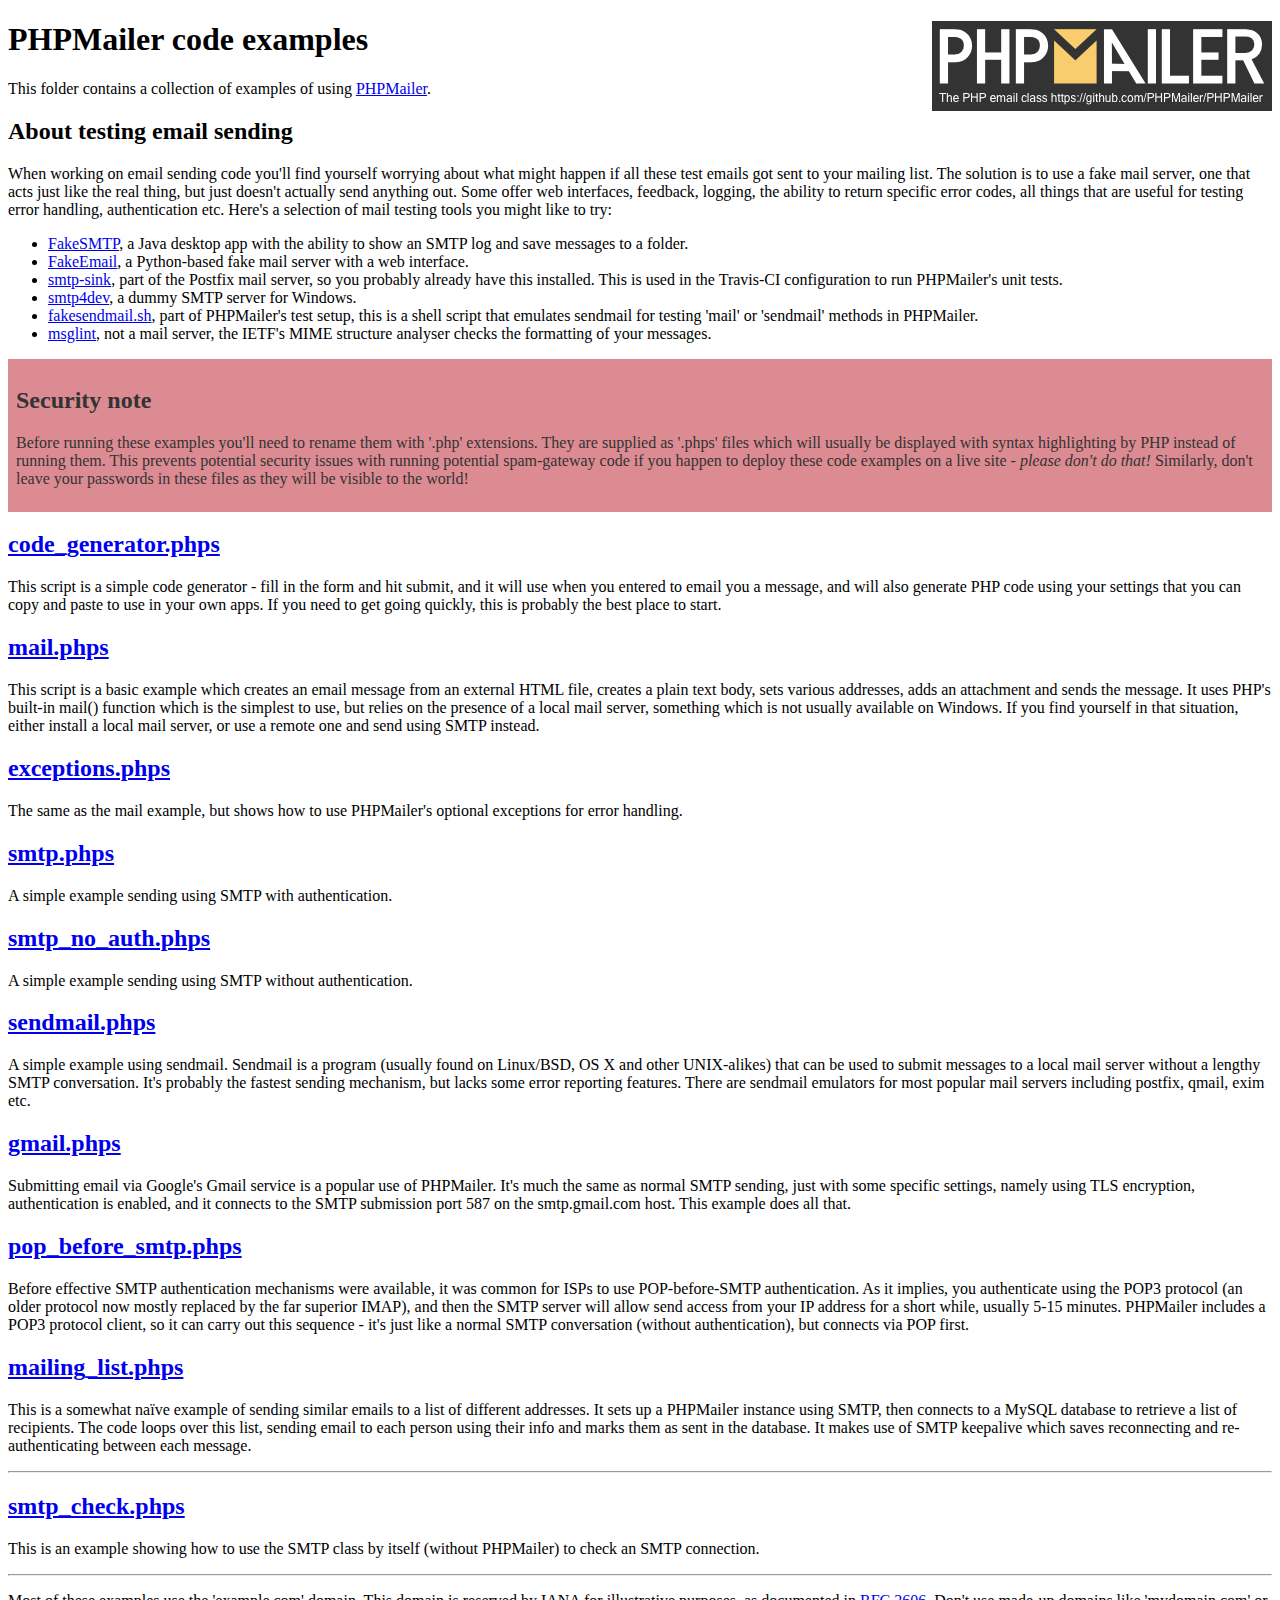
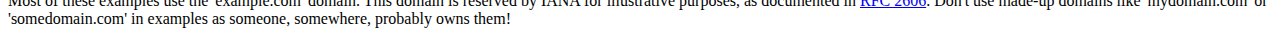
<file: PHPMailer-master/examples/index.html>
<!DOCTYPE html>
<html>
<head>
	<meta charset="UTF-8">
	<title>PHPMailer Examples</title>
</head>
<body>
<h1>PHPMailer code examples<a href="https://github.com/PHPMailer/PHPMailer"><img src="images/phpmailer.png" style="float:right; border:0;" alt="PHPMailer logo"></a></h1>
<p>This folder contains a collection of examples of using <a href="https://github.com/PHPMailer/PHPMailer">PHPMailer</a>.</p>
<h2>About testing email sending</h2>
<p>When working on email sending code you'll find yourself worrying about what might happen if all these test emails got sent to your mailing list. The solution is to use a fake mail server, one that acts just like the real thing, but just doesn't actually send anything out. Some offer web interfaces, feedback, logging, the ability to return specific error codes, all things that are useful for testing error handling, authentication etc. Here's a selection of mail testing tools you might like to try:</p>
<ul>
  <li><a href="https://github.com/Nilhcem/FakeSMTP">FakeSMTP</a>, a Java desktop app with the ability to show an SMTP log and save messages to a folder. </li>
  <li><a href="https://github.com/isotoma/FakeEmail">FakeEmail</a>, a Python-based fake mail server with a web interface.</li>
  <li><a href="http://www.postfix.org/smtp-sink.1.html">smtp-sink</a>, part of the Postfix mail server, so you probably already have this installed. This is used in the Travis-CI configuration to run PHPMailer's unit tests.</li>
  <li><a href="http://smtp4dev.codeplex.com">smtp4dev</a>, a dummy SMTP server for Windows.</li>
  <li><a href="https://github.com/PHPMailer/PHPMailer/blob/master/test/fakesendmail.sh">fakesendmail.sh</a>, part of PHPMailer's test setup, this is a shell script that emulates sendmail for testing 'mail' or 'sendmail' methods in PHPMailer.</li>
  <li><a href="http://tools.ietf.org/tools/msglint/">msglint</a>, not a mail server, the IETF's MIME structure analyser checks the formatting of your messages.</li>
</ul>
<div style="padding: 8px; color: #333333; background-color: #dc8b92">
<h2>Security note</h2>
<p>Before running these examples you'll need to rename them with '.php' extensions. They are supplied as '.phps' files which will usually be displayed with syntax highlighting by PHP instead of running them. This prevents potential security issues with running potential spam-gateway code if you happen to deploy these code examples on a live site - <em>please don't do that!</em> Similarly, don't leave your passwords in these files as they will be visible to the world!</p>
</div>
<h2><a href="code_generator.phps">code_generator.phps</a></h2>
<p>This script is a simple code generator - fill in the form and hit submit, and it will use when you entered to email you a message, and will also generate PHP code using your settings that you can copy and paste to use in your own apps. If you need to get going quickly, this is probably the best place to start.</p>
<h2><a href="mail.phps">mail.phps</a></h2>
<p>This script is a basic example which creates an email message from an external HTML file, creates a plain text body, sets various addresses, adds an attachment and sends the message. It uses PHP's built-in mail() function which is the simplest to use, but relies on the presence of a local mail server, something which is not usually available on Windows. If you find yourself in that situation, either install a local mail server, or use a remote one and send using SMTP instead.</p>
<h2><a href="exceptions.phps">exceptions.phps</a></h2>
<p>The same as the mail example, but shows how to use PHPMailer's optional exceptions for error handling.</p>
<h2><a href="smtp.phps">smtp.phps</a></h2>
<p>A simple example sending using SMTP with authentication.</p>
<h2><a href="smtp_no_auth.phps">smtp_no_auth.phps</a></h2>
<p>A simple example sending using SMTP without authentication.</p>
<h2><a href="sendmail.phps">sendmail.phps</a></h2>
<p>A simple example using sendmail. Sendmail is a program (usually found on Linux/BSD, OS X and other UNIX-alikes) that can be used to submit messages to a local mail server without a lengthy SMTP conversation. It's probably the fastest sending mechanism, but lacks some error reporting features. There are sendmail emulators for most popular mail servers including postfix, qmail, exim etc.</p>
<h2><a href="gmail.phps">gmail.phps</a></h2>
<p>Submitting email via Google's Gmail service is a popular use of PHPMailer. It's much the same as normal SMTP sending, just with some specific settings, namely using TLS encryption, authentication is enabled, and it connects to the SMTP submission port 587 on the smtp.gmail.com host. This example does all that.</p>
<h2><a href="pop_before_smtp.phps">pop_before_smtp.phps</a></h2>
<p>Before effective SMTP authentication mechanisms were available, it was common for ISPs to use POP-before-SMTP authentication. As it implies, you authenticate using the POP3 protocol (an older protocol now mostly replaced by the far superior IMAP), and then the SMTP server will allow send access from your IP address for a short while, usually 5-15 minutes. PHPMailer includes a POP3 protocol client, so it can carry out this sequence - it's just like a normal SMTP conversation (without authentication), but connects via POP first.</p>
<h2><a href="mailing_list.phps">mailing_list.phps</a></h2>
<p>This is a somewhat naïve example of sending similar emails to a list of different addresses. It sets up a PHPMailer instance using SMTP, then connects to a MySQL database to retrieve a list of recipients. The code loops over this list, sending email to each person using their info and marks them as sent in the database. It makes use of SMTP keepalive which saves reconnecting and re-authenticating between each message.</p>
<hr>
<h2><a href="smtp_check.phps">smtp_check.phps</a></h2>
<p>This is an example showing how to use the SMTP class by itself (without PHPMailer) to check an SMTP connection.</p>
<hr>
<p>Most of these examples use the 'example.com' domain. This domain is reserved by IANA for illustrative purposes, as documented in <a href="http://tools.ietf.org/html/rfc2606">RFC 2606</a>. Don't use made-up domains like 'mydomain.com' or 'somedomain.com' in examples as someone, somewhere, probably owns them!</p>
</body>
</html>
</file>
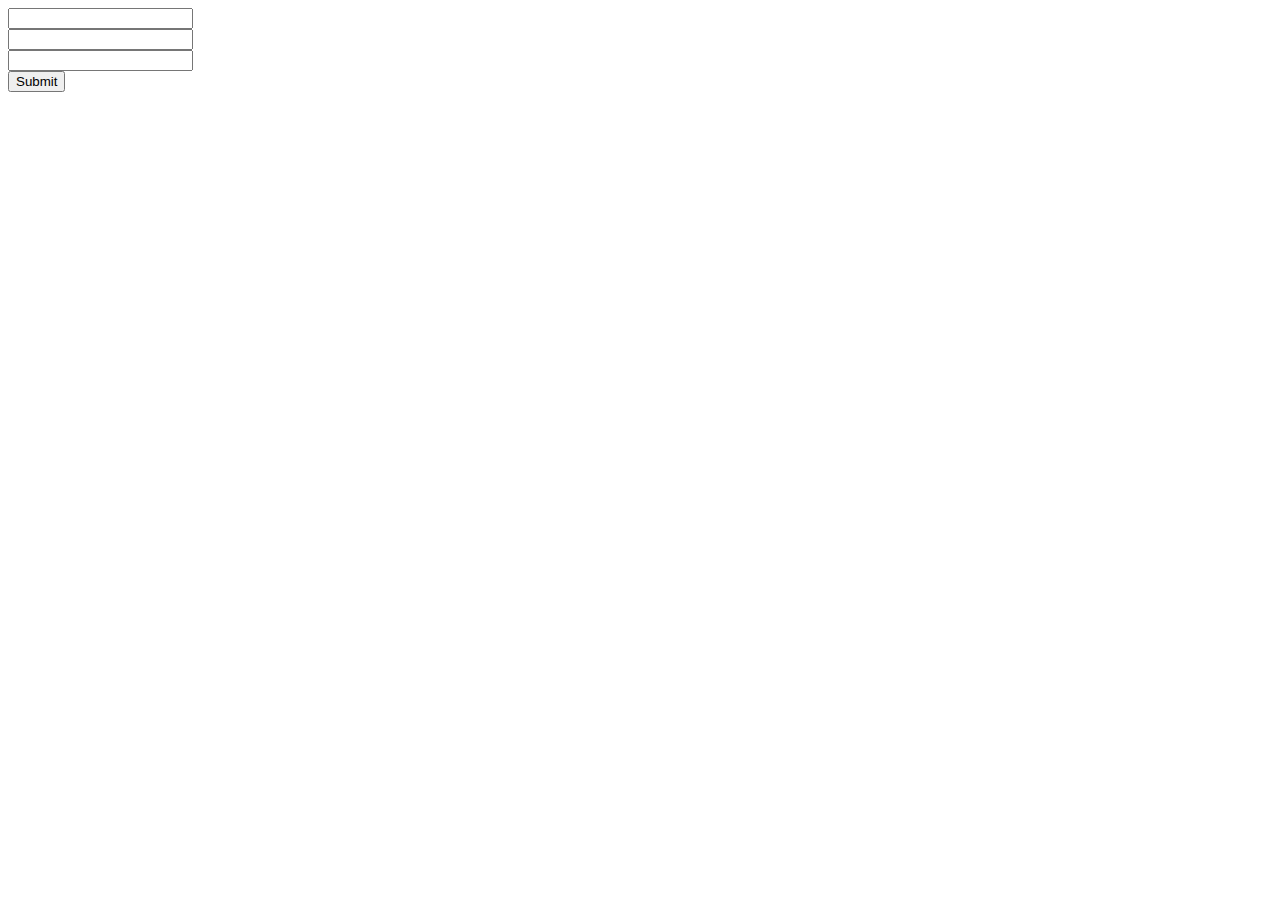
<file: admin/test/senddata.html>
<html>
<head>
<script type="text/javascript" src="../js/jquery.min.js"></script>
<script type="text/javascript">

function checkname()
{
 var name=document.getElementById( "UserName" ).value;
	
 if(name)
 {
  $.ajax({
  type: 'post',
  url: 'checkdata.php',
  data: {
   user_name:name,
  },
  success: function (response) {
   $( '#name_status' ).html(response);
   if(response=="OK")	
   {
    return true;	
   }
   else
   {
    return false;	
   }
  }
  });
 }
 else
 {
  $( '#name_status' ).html("");
  return false;
 }
}

function checkemail()
{
 var email=document.getElementById( "UserEmail" ).value;
	
 if(email)
 {
  $.ajax({
  type: 'post',
  url: 'checkdata.php',
  data: {
   user_email:email,
  },
  success: function (response) {
   $( '#email_status' ).html(response);
   if(response=="OK")	
   {
    return true;	
   }
   else
   {
    return false;	
   }
  }
  });
 }
 else
 {
  $( '#email_status' ).html("");
  return false;
 }
}

function checkall()
{
 var namehtml=document.getElementById("name_status").innerHTML;
 var emailhtml=document.getElementById("email_status").innerHTML;

 if((namehtml && emailhtml)=="OK")
 {
  return true;
 }
 else
 {
  return false;
 }
}

</script>
</head>
<body>
		
<form method="POST" action="insertdata.php" onsubmit="return checkall();">
 <input type="text" name="username" id="UserName" onkeyup="checkname();">
 <span id="name_status"></span>
 <br>
 <input type="text" name="useremail" id="UserEmail" onkeyup="checkemail();">
 <span id="email_status"></span>
 <br>
 <input type="password" name="userpass" id="UserPassword">
 <br>
 <input type="submit" name="submit_form" value="Submit">
</form>

</body>
</html>
</file>
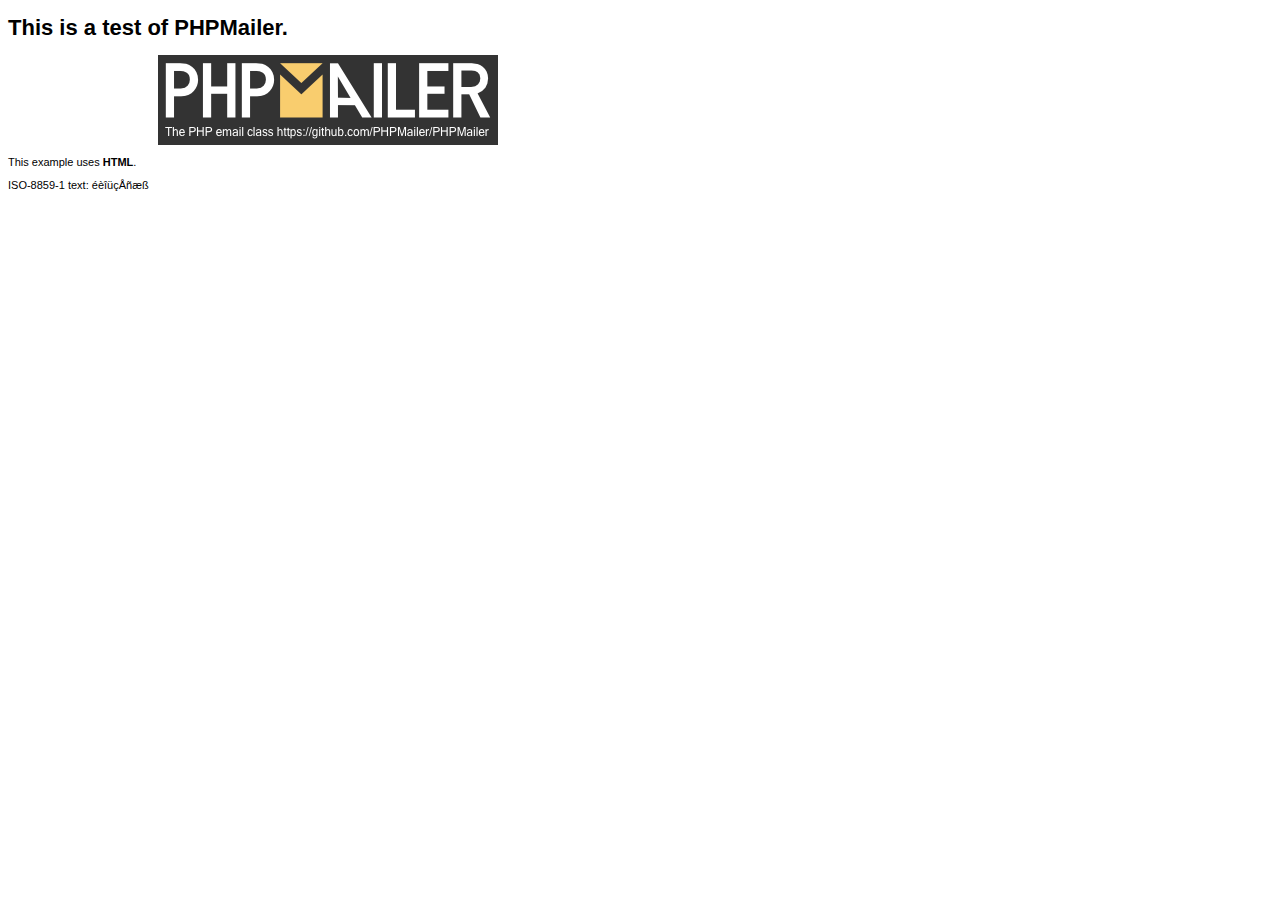
<file: PHPMailer-master/examples/contents.html>
<!DOCTYPE HTML PUBLIC "-//W3C//DTD HTML 4.01 Transitional//EN" "http://www.w3.org/TR/html4/loose.dtd">
<html>
<head>
  <meta http-equiv="Content-Type" content="text/html; charset=iso-8859-1">
  <title>PHPMailer Test</title>
</head>
<body>
<div style="width: 640px; font-family: Arial, Helvetica, sans-serif; font-size: 11px;">
  <h1>This is a test of PHPMailer.</h1>
  <div align="center">
    <a href="https://github.com/PHPMailer/PHPMailer/"><img src="images/phpmailer.png" height="90" width="340" alt="PHPMailer rocks"></a>
  </div>
  <p>This example uses <strong>HTML</strong>.</p>
  <p>ISO-8859-1 text: ���������</p>
</div>
</body>
</html>
</file>
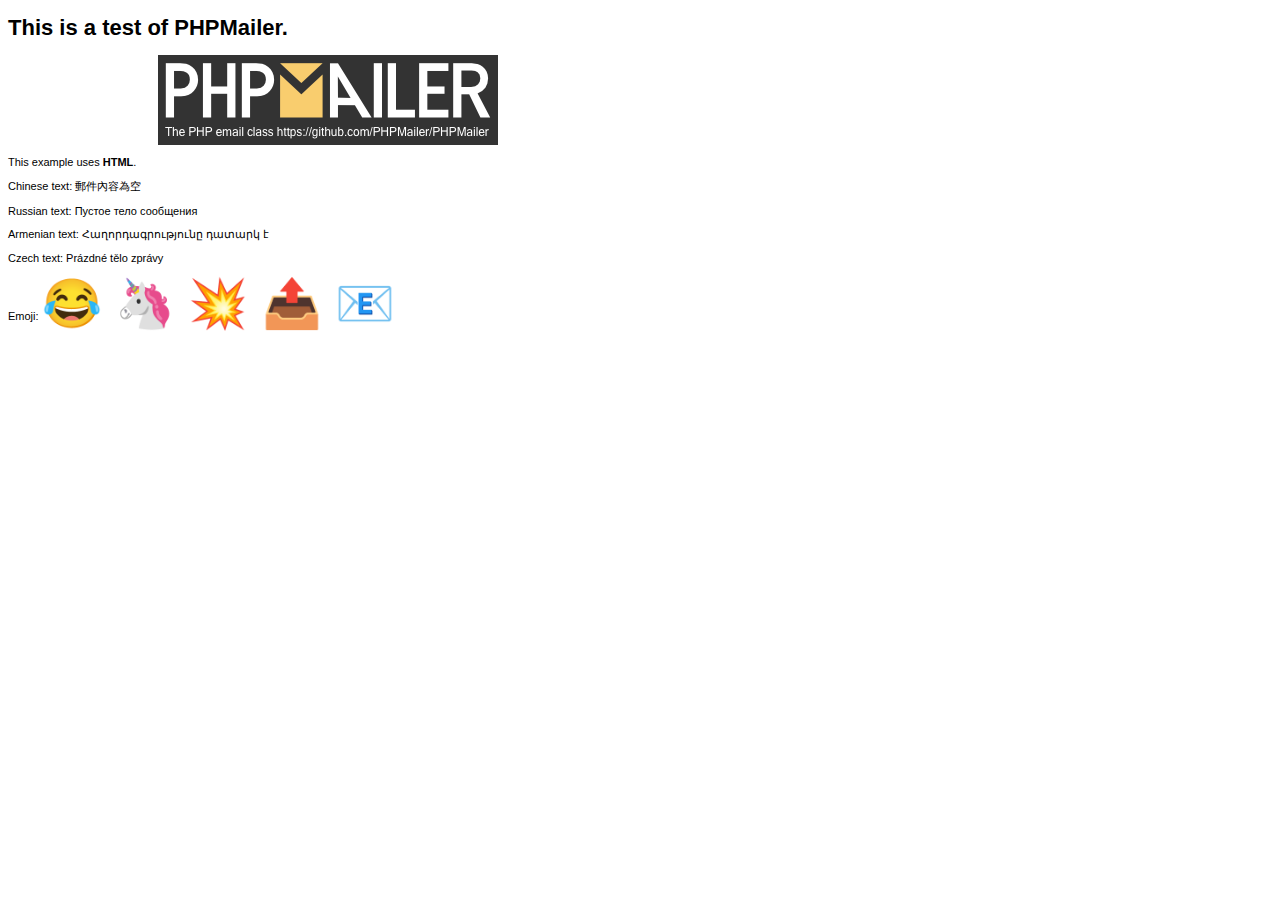
<file: PHPMailer-master/examples/contentsutf8.html>
<!DOCTYPE HTML PUBLIC "-//W3C//DTD HTML 4.01 Transitional//EN" "http://www.w3.org/TR/html4/loose.dtd">
<html>
<head>
  <meta http-equiv="Content-Type" content="text/html; charset=utf-8">
  <title>PHPMailer Test</title>
</head>
<body>
<div style="width: 640px; font-family: Arial, Helvetica, sans-serif; font-size: 11px;">
  <h1>This is a test of PHPMailer.</h1>
  <div align="center">
    <a href="https://github.com/PHPMailer/PHPMailer/"><img src="images/phpmailer.png" height="90" width="340" alt="PHPMailer rocks"></a>
  </div>
  <p>This example uses <strong>HTML</strong>.</p>
  <p>Chinese text: 郵件內容為空</p>
  <p>Russian text: Пустое тело сообщения</p>
  <p>Armenian text: Հաղորդագրությունը դատարկ է</p>
  <p>Czech text: Prázdné tělo zprávy</p>
  <p>Emoji: <span style="font-size: 48px">😂 🦄 💥 📤 📧</span></p>
</div>
</body>
</html>
</file>
